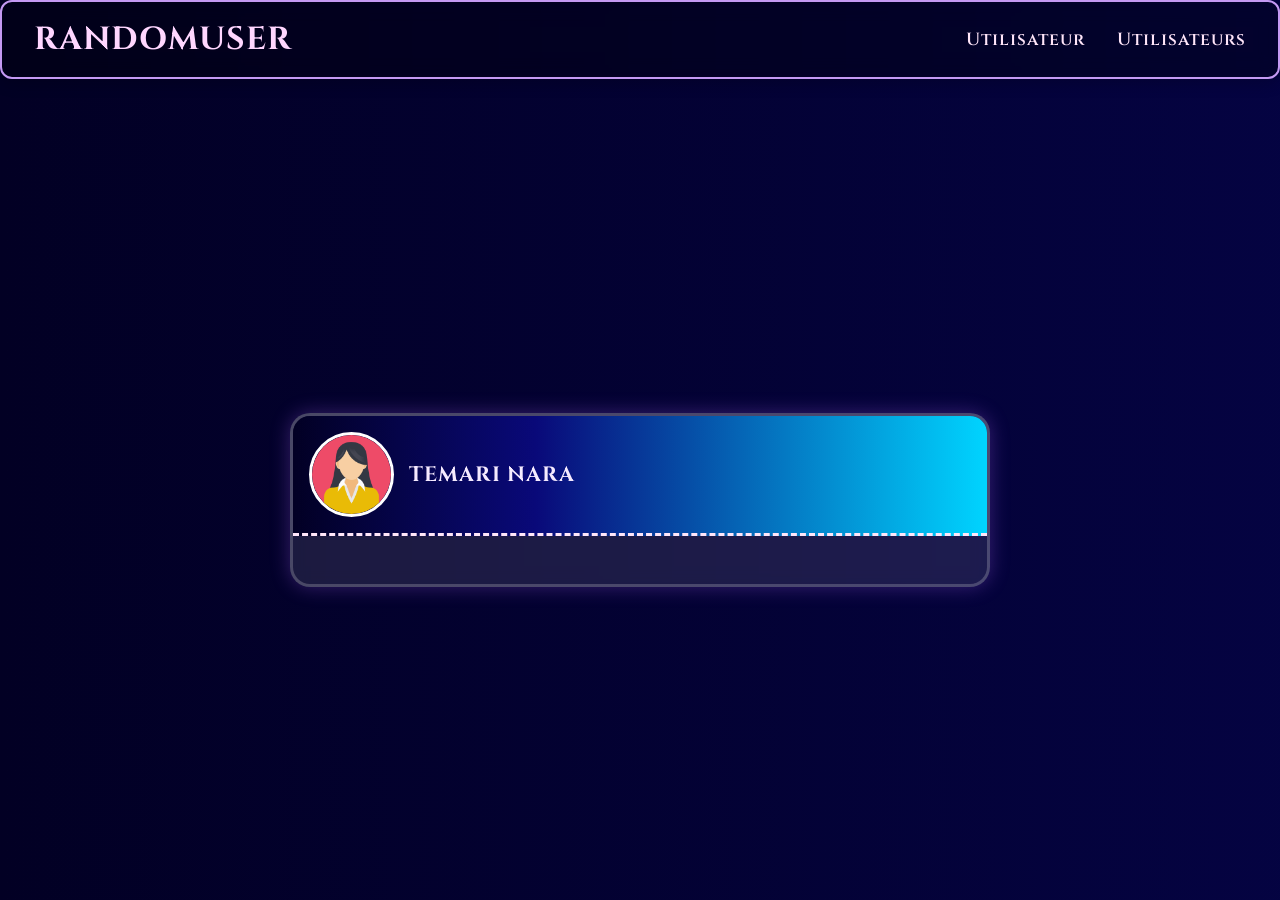
<file: index.html>
<!DOCTYPE html>
<html lang="fr">
  <head>
    <meta charset="UTF-8" />
    <meta name="viewport" content="width=device-width, initial-scale=1.0" />
    <title>Random User</title>

    <!-- <link
      href="https://fonts.googleapis.com/css2?family=Press+Start+2P&family=Orbitron:wght@500&display=swap"
      rel="stylesheet"
    /> -->

    <link rel="stylesheet" href="style.css" />
  </head>
  <body>
    <nav class="navbar">
      <div class="nav-logo">RandomUser</div>
      <ul class="nav-links">
        <li><a href="./index.html">Utilisateur</a></li>
        <li><a href="./user.html">Utilisateurs</a></li>
      </ul>
    </nav>
    <div class="user-card">
      <div class="user-header">
        <img src="img/Femme.png" alt="Avatar utilisateur" />
        <div>
          <h2>Temari Nara</h2>
        </div>
      </div>
      <div class="user-body">
        <!-- <p><span class="highlight">Prénom :</span></p>
        <p><span class="highlight">Nom :</span></p>
        <p><span class="highlight">Email :</span></p>
        <p><span class="highlight">Date d'anniversaire :</span></p>
        <p><span class="highlight">Genre :</span></p>
        <p><span class="highlight">Localisation :</span></p>
        <p><span class="highlight">Téléphone :</span></p> -->
      </div>
    </div>

    <script src="script.js"></script>
  </body>
</html>
</file>
<file: style.css>
@import url("https://fonts.googleapis.com/css2?family=Cinzel:wght@400;600;700&family=Playfair+Display:wght@400;700&family=Poppins:wght@300;400;600;700&display=swap");

* {
  box-sizing: border-box;
  margin: 0;
  padding: 0;
}

body {
  background: #020024;
  background: linear-gradient(
    90deg,
    rgba(2, 0, 36, 1) 0%,
    rgba(9, 9, 121, 1) 72%,
    rgba(0, 212, 255, 1) 100%
  );
  background-size: 400% 400%;
  animation: gradientBG 20s ease infinite;
  /* font-family: "Playfair Display", serif; */
  font-weight: 600;
  color: #f4eaff;
  display: flex;
  align-items: center;
  justify-content: center;
  height: 100vh;
  margin: 0;
  font-family: "Cinzel", serif;
  font-optical-sizing: auto;
  font-weight: 700;
  font-style: normal;
  padding: 1rem;
}

@keyframes gradientBG {
  0% {
    background-position: 0% 50%;
  }
  50% {
    background-position: 100% 50%;
  }
  100% {
    background-position: 0% 50%;
  }
}

.navbar {
  display: flex;
  justify-content: space-between;
  align-items: center;
  background-color: rgba(0, 0, 0, 0.3);
  backdrop-filter: blur(10px);
  padding: 1rem 2rem;
  border-radius: 12px;
  border: 2px solid #c499f3;
  position: fixed;
  top: 0;
  left: 0;
  right: 0;
  z-index: 10;
  width: 100%;
  box-shadow: 0 4px 16px rgba(0, 0, 0, 0.2);
}

.nav-logo {
  font-family: "Cinzel", serif;
  font-size: 2rem;
  font-weight: 700;
  color: #ffd6ff;
  text-transform: uppercase;
  letter-spacing: 1px;
}

.nav-links {
  display: flex;
  gap: 2rem;
}

.nav-links li {
  list-style: none;
}

.nav-links a {
  text-decoration: none;
  color: #ffe6f9;
  font-size: 1.1rem;
  font-weight: 600;
  transition: color 0.3s ease;
  letter-spacing: 1px;
}

.nav-links a:hover {
  color: #ffb3ec;
}

.user-card {
  width: 700px;
  background: rgba(255, 255, 255, 0.1);
  border: 3px solid rgba(255, 255, 255, 0.2);
  border-radius: 20px;
  overflow: hidden;
  box-shadow: 0 0 20px rgba(175, 103, 255, 0.3);
  backdrop-filter: blur(8px);
  animation: popIn 1s ease-out forwards;
  transform: scale(0.95);
  opacity: 0;
  margin-top: 100px;
  color: #f5eaff;
}

@keyframes popIn {
  to {
    transform: scale(1);
    opacity: 1;
  }
}

h2 {
  text-transform: uppercase;
}

.user-header {
  display: flex;
  align-items: center;
  background: #000;
  background: linear-gradient(
    90deg,
    rgba(2, 0, 36, 1) 0%,
    rgba(9, 9, 121, 1) 35%,
    rgba(0, 212, 255, 1) 100%
  );
  padding: 1rem;
  border-bottom: 3px dashed #ffe6f9;
}

.user-header img {
  width: 85px;
  height: 85px;
  border-radius: 50%;
  border: 3px solid #fff;
  object-fit: cover;
  margin-right: 15px;
}

.user-header h2 {
  font-size: 1.3rem;
  font-weight: bold;
  letter-spacing: 1px;
}

.user-body {
  padding: 1.5rem;
  font-size: 1rem;
}

.user-body p {
  margin: 0.6rem 0;
  border-left: 4px solid #ff66cc;
  padding-left: 12px;
  color: #f8e9ff;
}

.highlight {
  color: #ff99d4;
  font-weight: bold;
}
</file>
